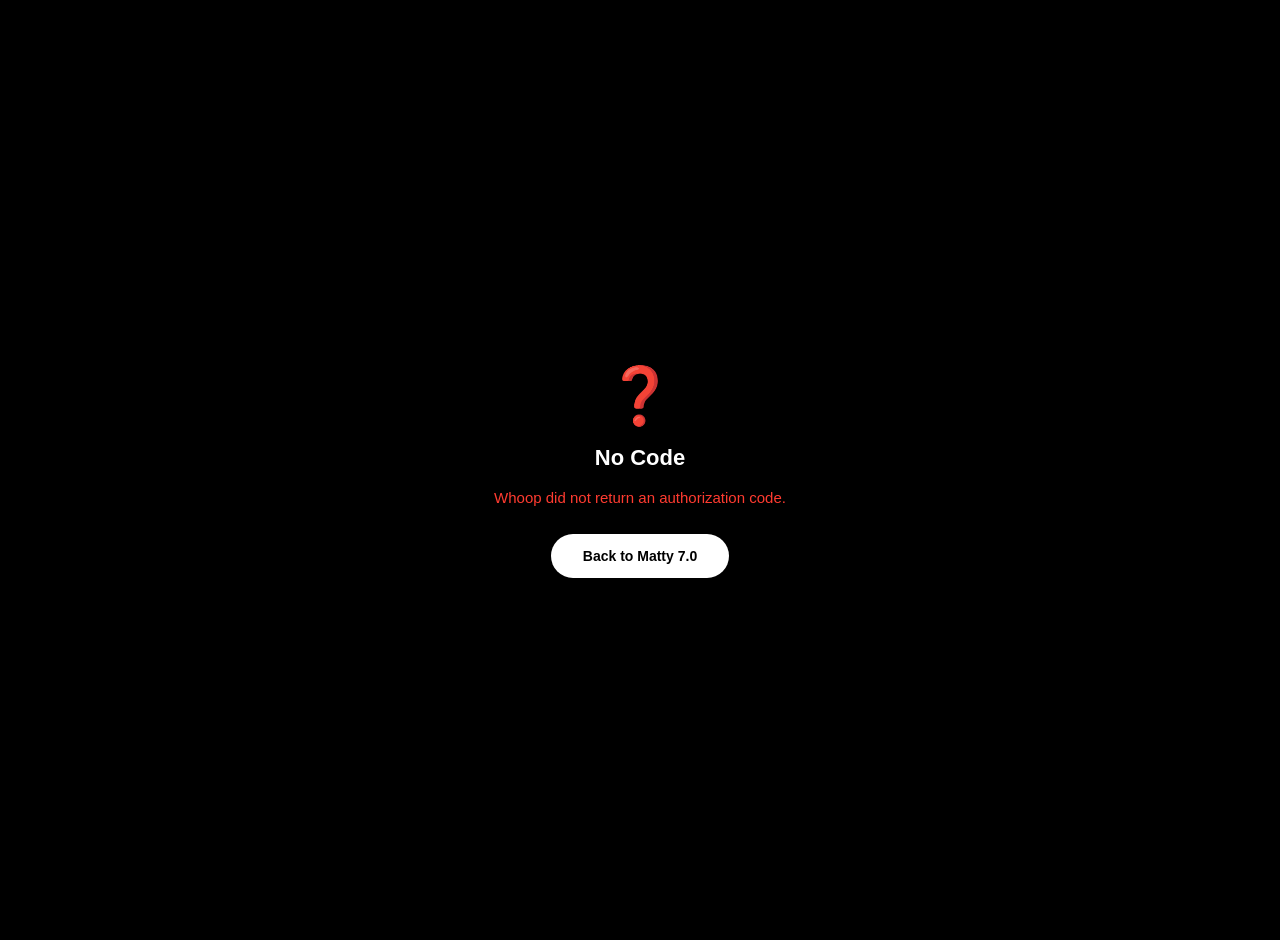
<file: auth/callback.html>
<!DOCTYPE html>
<html lang="en">
<head>
<meta charset="UTF-8">
<meta name="viewport" content="width=device-width, initial-scale=1.0">
<title>Connecting Whoop...</title>
<style>
body{margin:0;background:#000;color:#fff;font-family:-apple-system,sans-serif;display:flex;align-items:center;justify-content:center;min-height:100vh;text-align:center;padding:20px;}
.wrap{max-width:340px;}
.icon{font-size:56px;margin-bottom:16px;}
h1{font-size:22px;font-weight:700;margin-bottom:10px;}
p{font-size:15px;color:rgba(255,255,255,.6);line-height:1.6;margin-bottom:24px;}
.btn{display:inline-block;background:#fff;color:#000;font-size:14px;font-weight:700;padding:14px 32px;border-radius:100px;text-decoration:none;border:none;cursor:pointer;}
.success{color:#34C759;}
.error{color:#FF3B30;}
</style>
</head>
<body>
<div class="wrap">
  <div class="icon" id="icon">⏳</div>
  <h1 id="title">Connecting Whoop...</h1>
  <p id="msg">Exchanging authorization code...</p>
  <div id="action"></div>
</div>
<script>
const API_BASE = 'https://matty-7.vercel.app'
const REDIRECT_URI = 'https://mattyinc.github.io/matty-7/auth/callback.html'
const APP_URL = 'https://mattyinc.github.io/matty-7'

const params = new URLSearchParams(window.location.search)
const error = params.get('error')
const code = params.get('code')
const returnedState = params.get('state')
const expectedState = localStorage.getItem('whoop_state')

function setUI(icon, title, message, tone, actionLabel) {
  document.getElementById('icon').textContent = icon
  document.getElementById('title').textContent = title
  const msg = document.getElementById('msg')
  msg.textContent = message
  msg.className = tone || ''
  const action = document.getElementById('action')
  action.textContent = ''
  if (actionLabel) {
    const link = document.createElement('a')
    link.className = 'btn'
    link.href = APP_URL
    link.textContent = actionLabel
    action.appendChild(link)
  }
}

if (error) {
  setUI('❌', 'Connection Failed',
    params.get('error_description') || error, 'error', 'Back to Matty 7.0')
} else if (!code) {
  setUI('❓', 'No Code', 'Whoop did not return an authorization code.',
    'error', 'Back to Matty 7.0')
} else if (!expectedState || returnedState !== expectedState) {
  setUI('❌', 'Security Check Failed',
    'The Whoop login state did not match. Start the connection again from Settings.',
    'error', 'Back to Matty 7.0')
} else {
  localStorage.removeItem('whoop_state')
  exchangeToken(code)
}

async function exchangeToken(code) {
  try {
    const res = await fetch(API_BASE + '/api/whoop/callback', {
      method: 'POST',
      headers: {'Content-Type': 'application/json'},
      body: JSON.stringify({ code, redirect_uri: REDIRECT_URI })
    })
    const data = await res.json().catch(() => ({}))

    if (res.ok && data.access_token) {
      localStorage.setItem('whoop_access_token', data.access_token)
      localStorage.setItem('whoop_refresh_token', data.refresh_token || '')
      localStorage.setItem('whoop_token_expires_at', String(Date.now() + ((data.expires_in || 3600) * 1000)))
      localStorage.setItem('whoop_connected', '1')
      setUI('✅', 'Whoop Connected!',
        'Connection complete. Opening your dashboard and starting a sync.',
        'success', 'Open Matty 7.0')
      setTimeout(() => { window.location.href = APP_URL + '#whoop_connected' }, 1200)
    } else {
      throw new Error(data.error || 'The token exchange was rejected')
    }
  } catch (error) {
    setUI('❌', 'Connection Failed',
      error.message + '. Check the Vercel Whoop environment variables, then try again.',
      'error', 'Back to Matty 7.0')
  }
}
</script>
</body>
</html>
</file>
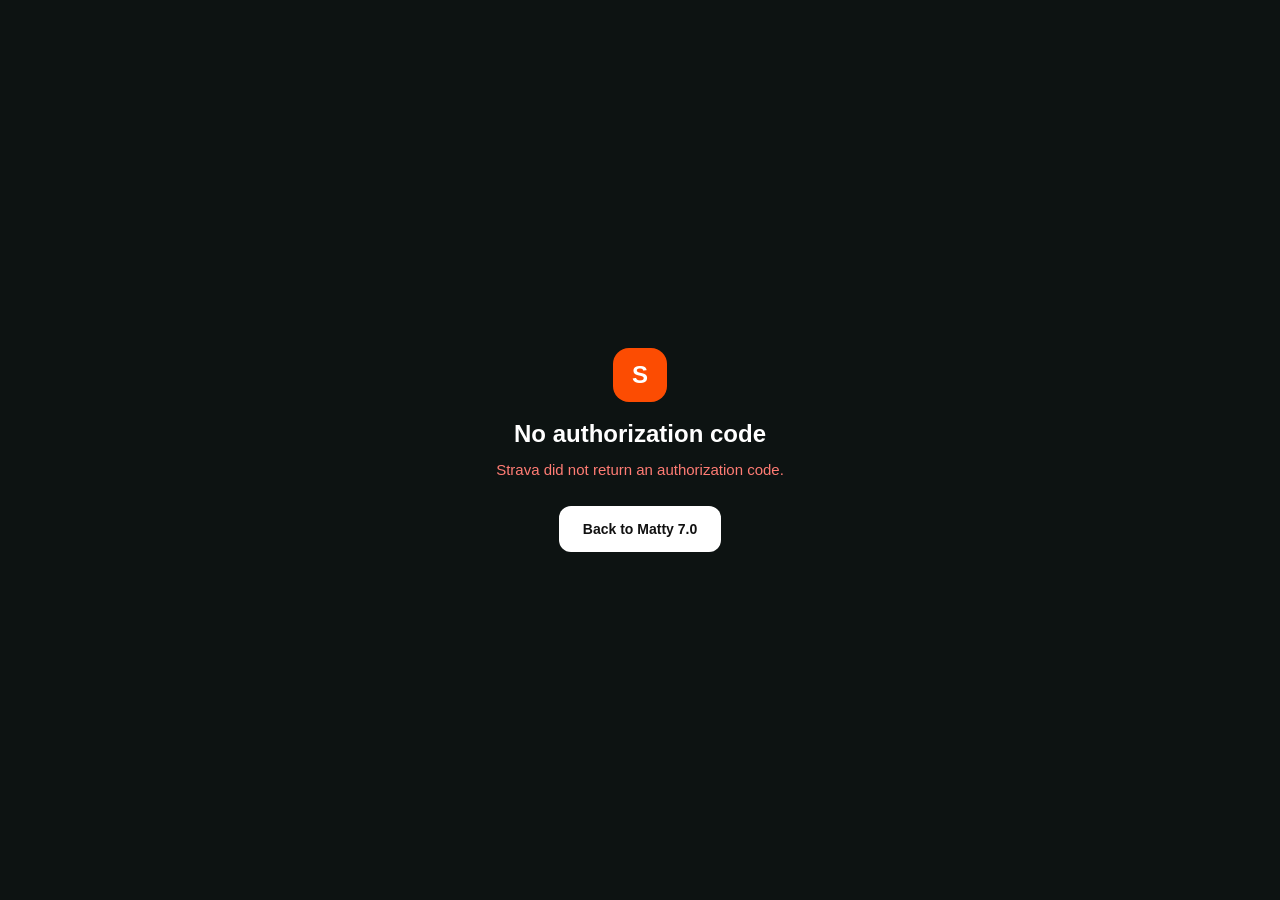
<file: auth/strava-callback.html>
<!DOCTYPE html>
<html lang="en">
<head>
<meta charset="UTF-8">
<meta name="viewport" content="width=device-width, initial-scale=1.0">
<title>Connecting Strava…</title>
<style>
body{margin:0;background:#0d1312;color:#fff;font-family:-apple-system,BlinkMacSystemFont,"Segoe UI",sans-serif;display:flex;align-items:center;justify-content:center;min-height:100vh;text-align:center;padding:20px;box-sizing:border-box}
.wrap{max-width:380px}.mark{width:54px;height:54px;margin:0 auto 18px;display:grid;place-items:center;border-radius:16px;background:#fc4c02;font-size:24px;font-weight:800}
h1{font-size:24px;margin:0 0 10px}p{font-size:15px;color:rgba(255,255,255,.68);line-height:1.55;margin:0 0 24px}.success{color:#72d5b8}.error{color:#ff7c74}
.btn{display:inline-flex;min-height:46px;align-items:center;background:#fff;color:#111;font-size:14px;font-weight:700;padding:0 24px;border-radius:12px;text-decoration:none}
</style>
</head>
<body>
<main class="wrap">
  <div class="mark" aria-hidden="true">S</div>
  <h1 id="title">Connecting Strava…</h1>
  <p id="msg">Securely exchanging your authorization code.</p>
  <div id="action"></div>
</main>
<script>
const API_BASE = 'https://matty-7.vercel.app'
const REDIRECT_URI = 'https://mattyinc.github.io/matty-7/auth/strava-callback.html'
const APP_URL = 'https://mattyinc.github.io/matty-7'
const params = new URLSearchParams(location.search)
const code = params.get('code')
const error = params.get('error')
const returnedState = params.get('state')
const expectedState = localStorage.getItem('strava_state')
const grantedScope = params.get('scope') || ''

function setUI(title, message, tone, actionLabel) {
  document.getElementById('title').textContent = title
  const msg = document.getElementById('msg')
  msg.textContent = message
  msg.className = tone || ''
  const action = document.getElementById('action')
  action.textContent = ''
  if (actionLabel) {
    const link = document.createElement('a')
    link.className = 'btn'
    link.href = APP_URL
    link.textContent = actionLabel
    action.appendChild(link)
  }
}

if (error) {
  setUI('Connection declined', params.get('error_description') || error, 'error', 'Back to Matty 7.0')
} else if (!code) {
  setUI('No authorization code', 'Strava did not return an authorization code.', 'error', 'Back to Matty 7.0')
} else if (!expectedState || returnedState !== expectedState) {
  setUI('Security check failed', 'Start the Strava connection again from Settings.', 'error', 'Back to Matty 7.0')
} else if (!grantedScope.split(/[,\s]+/).includes('activity:read_all')) {
  setUI('Activity permission required', 'Reconnect and allow access to activities so runs can be imported.', 'error', 'Back to Matty 7.0')
} else {
  localStorage.removeItem('strava_state')
  exchangeToken()
}

async function exchangeToken() {
  try {
    const response = await fetch(API_BASE + '/api/strava/callback', {
      method: 'POST',
      headers: {'Content-Type': 'application/json'},
      body: JSON.stringify({
        action: 'exchange',
        code,
        scope: grantedScope,
        redirect_uri: REDIRECT_URI
      })
    })
    const data = await response.json().catch(() => ({}))
    if (!response.ok || !data.access_token) throw new Error(data.error || 'Token exchange failed')
    localStorage.setItem('strava_access_token', data.access_token)
    localStorage.setItem('strava_refresh_token', data.refresh_token || '')
    localStorage.setItem('strava_token_expires_at', String((data.expires_at || 0) * 1000))
    localStorage.setItem('strava_scope', grantedScope)
    localStorage.setItem('strava_connected', '1')
    setUI('Strava connected', 'Importing your recent runs now.', 'success', 'Open Matty 7.0')
    setTimeout(() => { location.href = APP_URL + '#strava_connected' }, 1100)
  } catch (error) {
    setUI('Connection failed', error.message + '. Check the Strava app settings in Vercel.', 'error', 'Back to Matty 7.0')
  }
}
</script>
</body>
</html>
</file>
